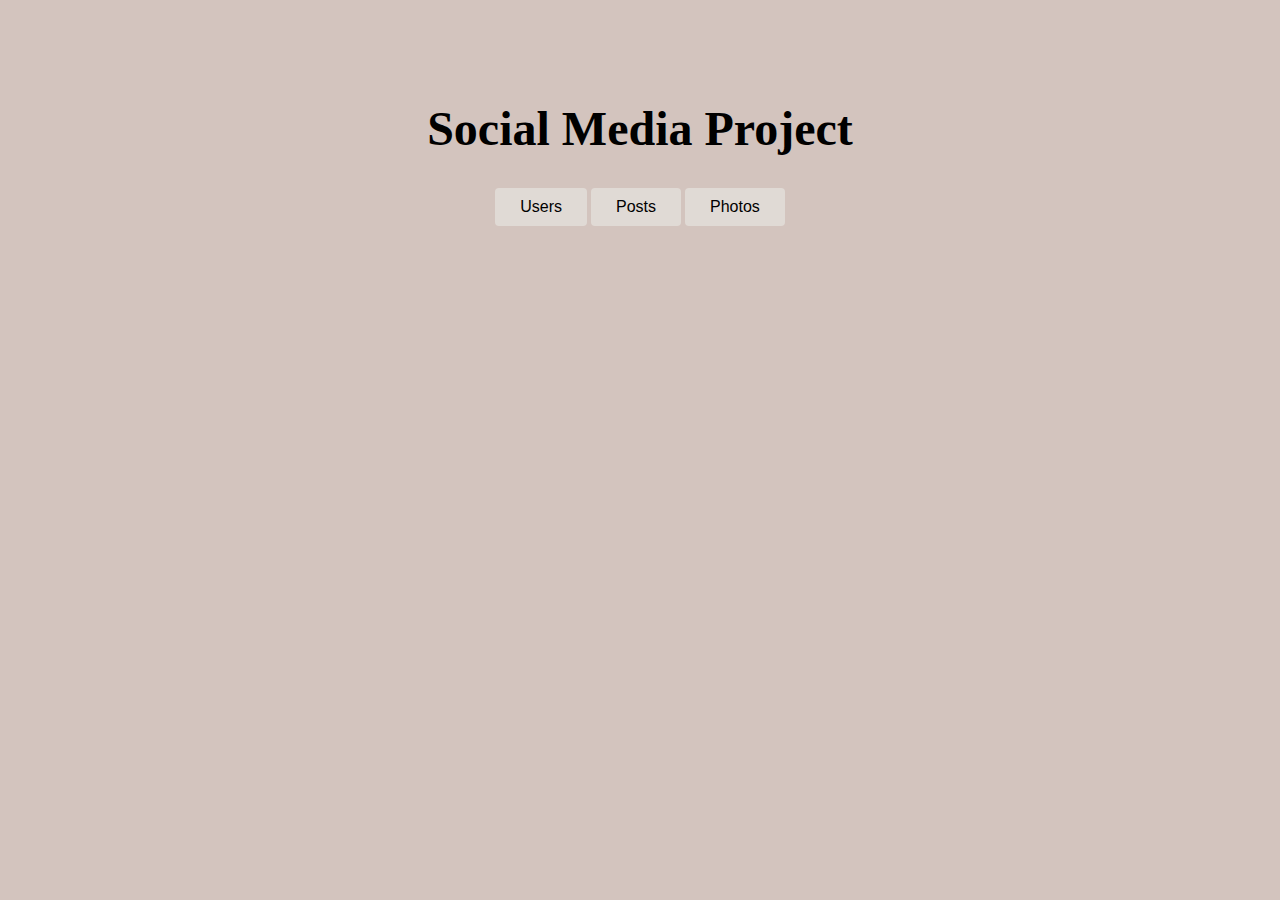
<file: index.html>
<!DOCTYPE html>
<html lang="en">
<head>
    <meta charset="UTF-8">
    <meta name="viewport" content="width=device-width, initial-scale=1.0">
    <script src = "Users.js"></script>
    <link rel = "stylesheet" href="style.css">
    <title>Social Media</title>
</head>
<body>
    <h1>Social Media Project</h1>
    <div class = "button">
    <button>Users</button>
    <button><a href ="Posts.html">Posts</a></button>
    <button><a href = "Album.html">Photos</a></button>
    </div>
    <ul id = "list">   
    </ul>
</body>
</html>
</file>
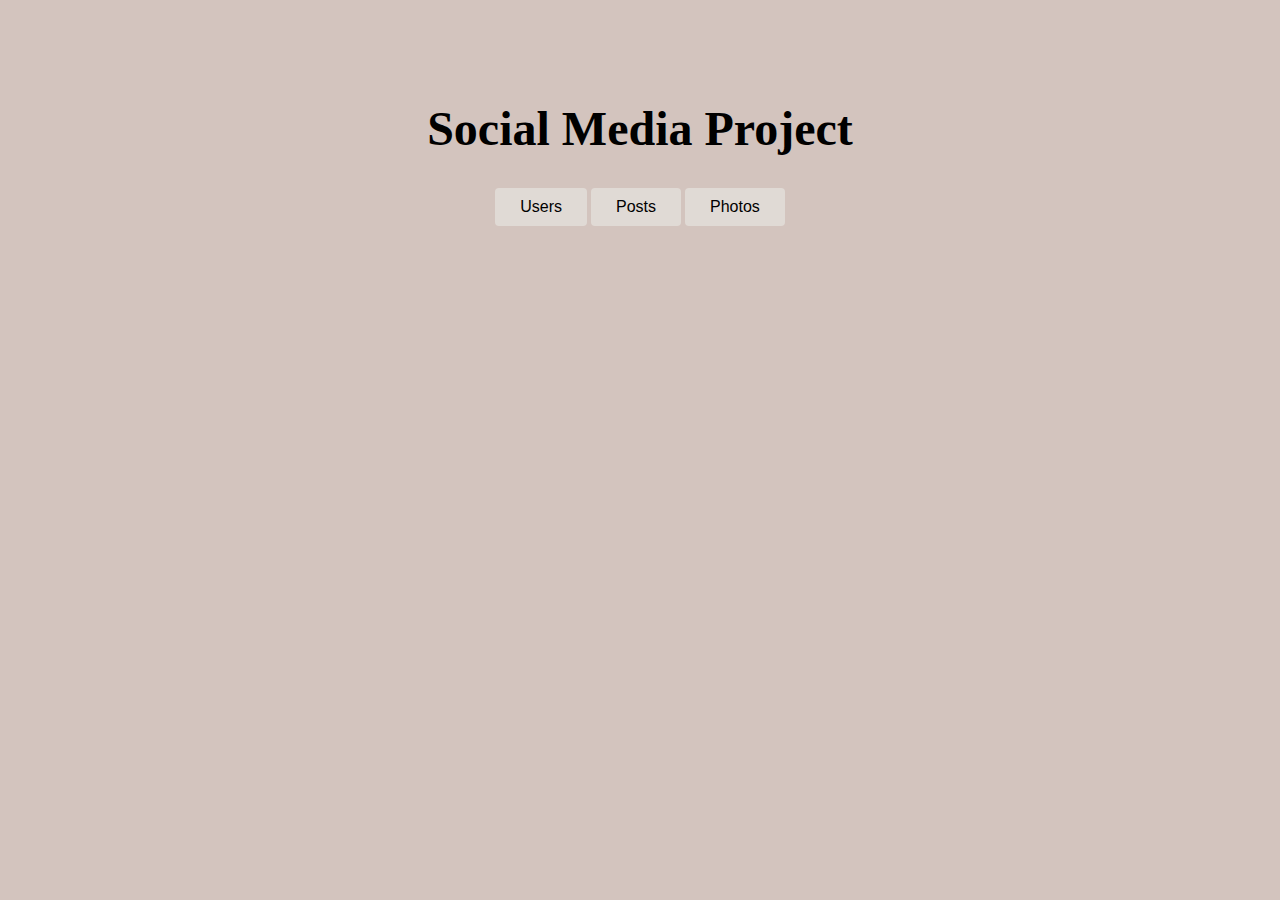
<file: Album.html>
<!DOCTYPE html>
<html lang="en">
<head>
    <meta charset="UTF-8">
    <meta name="viewport" content="width=device-width, initial-scale=1.0">
    <script src = "Album.js"></script>
    <link rel = "stylesheet" href="style.css">
    <title>Social Media</title>
</head>
<body>
    <h1>Social Media Project</h1>
    <div class = "button">
    <button><a href = "index.html">Users</a></button>
    <button><a href ="Posts.html">Posts</a></button>
    <button>Photos</button>
    </div>
    <ul id = "list">   
    </ul>
</body>
</html>
</file>
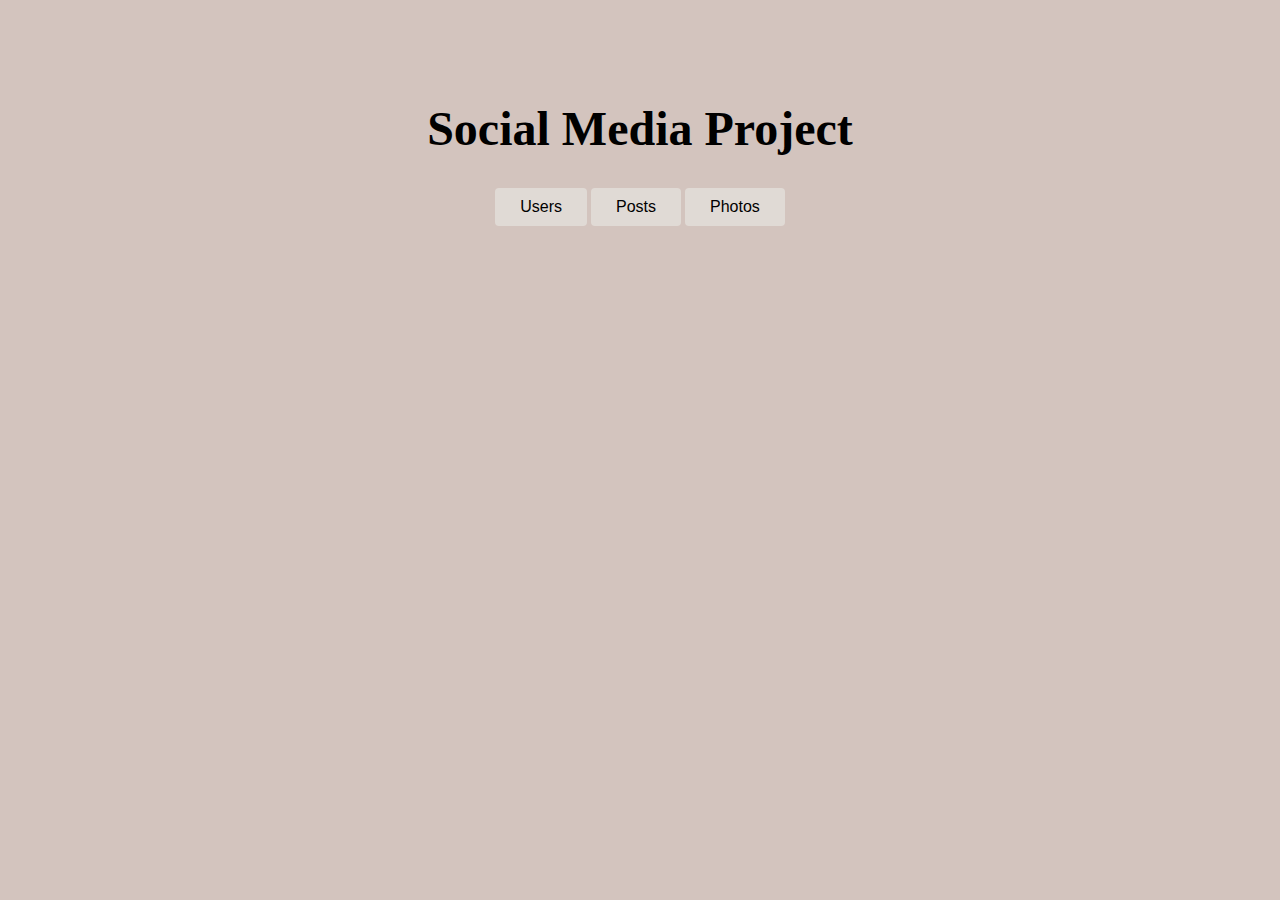
<file: Posts.html>
<!DOCTYPE html>
<html lang="en">
<head>
    <meta charset="UTF-8">
    <meta name="viewport" content="width=device-width, initial-scale=1.0">
    <script src = "Posts.js"></script>
    <link rel = "stylesheet" href="style.css">
    <title>Social Media</title>
</head>
<body>
    <h1>Social Media Project</h1>
    <div class = "button">
    <button><a href = "index.html">Users</a></button>
    <button>Posts</button>
    <button><a href = "Album.html">Photos</a></button>
    </div>
    <ul id = "list">   
    </ul>
</body>
</html>
</file>
<file: style.css>
body{
    background-color: #d3c4be ;
}

ul{
    margin-top: 3%;
    list-style-type: none;
    text-align: center;
    padding: 0;
}

.button{
    text-align: center;
}

button{  
    border: none;
    outline: none;
    color: #000;
    position: relative;
    background-color: #e0dad5;
    padding: 10px 25px;
    z-index: 1;
    border-radius: 4px;
    font-size: 1em;
}

button::before{ 
    content: '';
    position: absolute;
    top: 0;
    left: 0;
    bottom: 0;
    right: 0;
    z-index: -1;
    background-color: #C4BDAC;
    transition: transform 300ms ease-in-out;
    transform: scaleX(0); /*sets the width of the color to 0 on the x axis and move from left to right */
    transform-origin: left;
}

button:hover::before, button:focus::before{ 
    transform: scaleX(1);
}

h1{
    margin-top: 8%;
    text-align: center;
    font-size: 3em;
}

a{
    color: #000;
    text-decoration: none;
}
</file>
